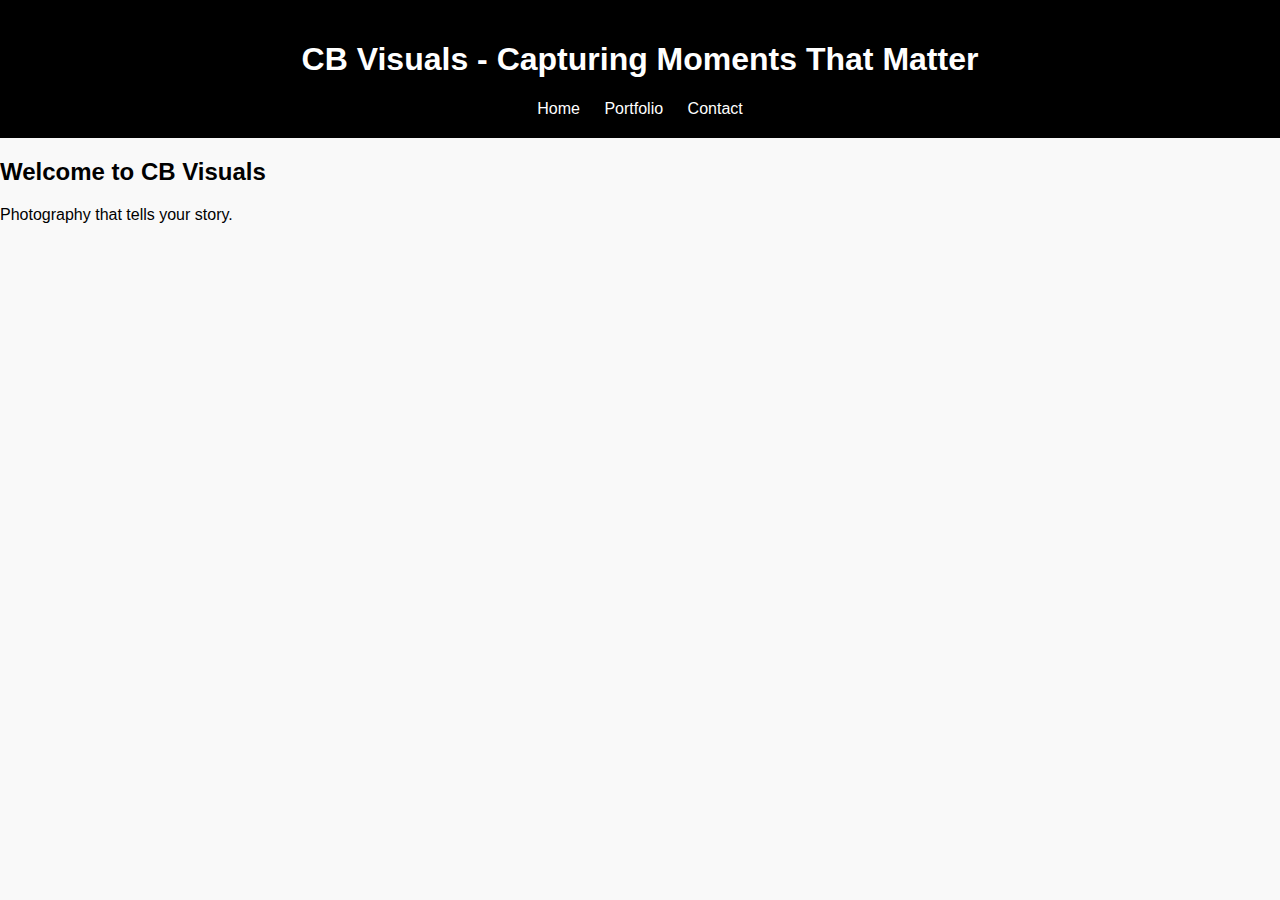
<file: CB_Visuals_Website/index.html>
<!DOCTYPE html>
<html lang="en">
<head>
  <meta charset="UTF-8">
  <meta name="viewport" content="width=device-width, initial-scale=1.0">
  <title>CB Visuals</title>
  <link rel="stylesheet" href="css/style.css">
</head>
<body>
  <header>
    <h1>CB Visuals - Capturing Moments That Matter</h1>
    <nav>
      <a href="index.html">Home</a>
      <a href="portfolio.html">Portfolio</a>
      <a href="contact.html">Contact</a>
    </nav>
  </header>
  <section class="hero">
    <h2>Welcome to CB Visuals</h2>
    <p>Photography that tells your story.</p>
  </section>
</body>
</html>
</file>
<file: CB_Visuals_Website/css/style.css>
body {
  font-family: Arial, sans-serif;
  margin: 0;
  padding: 0;
  background: #f9f9f9;
  scroll-behavior: smooth;
}
header {
  background: #000;
  color: white;
  padding: 20px;
  text-align: center;
}
nav a {
  color: #fff;
  margin: 0 10px;
  text-decoration: none;
}
.gallery {
  display: flex;
  flex-wrap: wrap;
  justify-content: center;
  gap: 10px;
  padding: 20px;
}
.gallery img {
  max-width: 300px;
  height: auto;
  border-radius: 8px;
}
.contact {
  padding: 20px;
  text-align: center;
}
</file>
